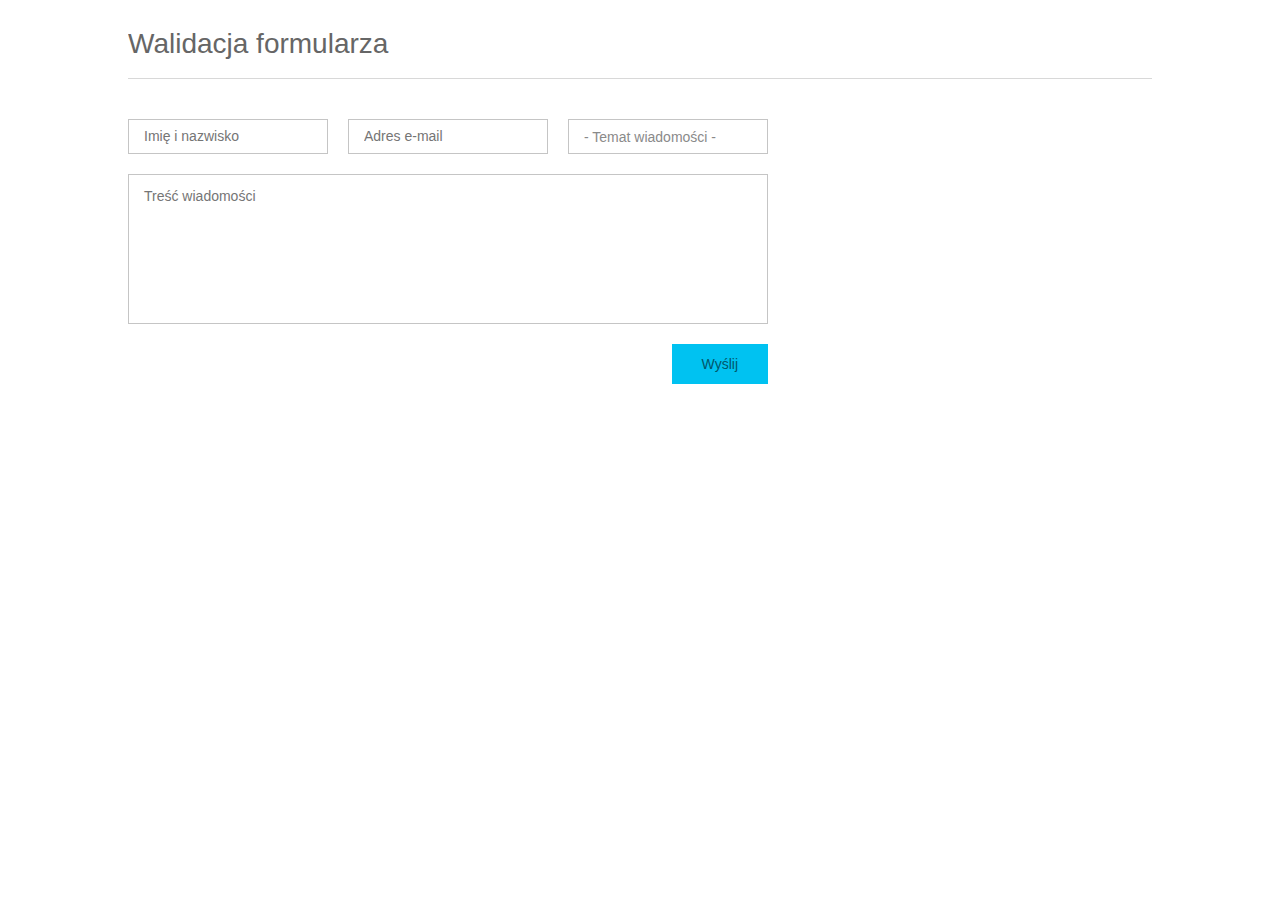
<file: form valid/index.html>
<!DOCTYPE html>
<html lang="pl">
<head>
    <meta charset="UTF-8">
    <title>Walidacja formularza</title>
    <link rel="stylesheet" href="css/style.css">
</head>
<body>

    <div class="container">

        <h1>Walidacja formularza</h1>
        
        <form action="#" id="myForm">
            <input type="text" name="your-name" placeholder="Imię i nazwisko" data-error="Podaj imię i nazwisko">
            <input type="email" name="your-email" placeholder="Adres e-mail" data-error="Podaj poprawny adres e-mail">
            <select name="your-subject" data-error="Wybierz temat wiadomości">
                <option value="" disabled selected>- Temat wiadomości -</option>
                <option value="pytanie">Pytanie</option>
                <option value="propozycja">Propozycja</option>
                <option value="support">Support</option>
            </select>
            <textarea name="your-message" placeholder="Treść wiadomości" data-error="Wpisz treść wiadomości"></textarea>

            <button type="submit">Wyślij</button>
        </form>

    </div>

<script src="js/scripts.js"></script>
</body>
</html>
</file>
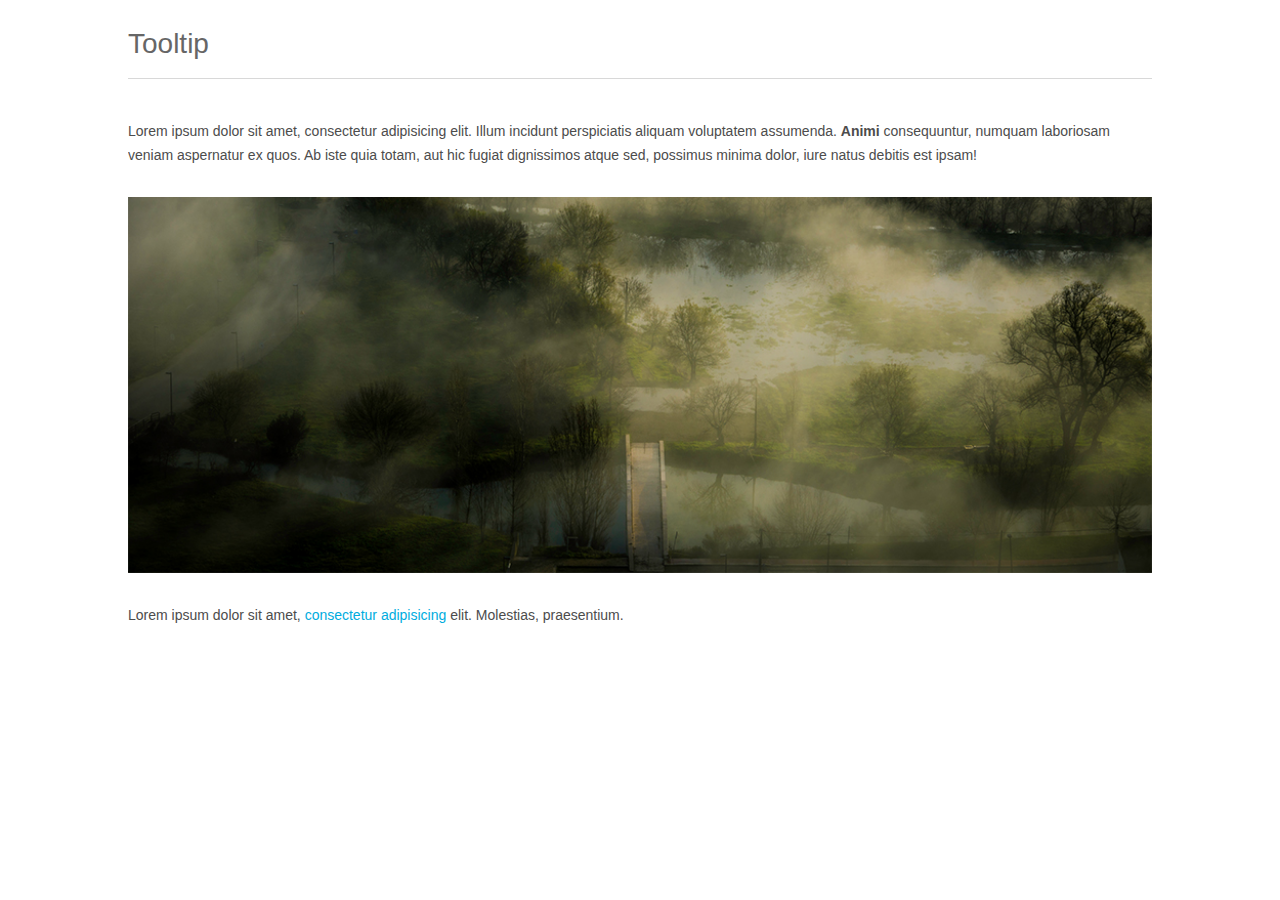
<file: tooltip/index.html>
<!DOCTYPE html>
<html lang="pl">
<head>
    <meta charset="UTF-8">
    <title>Tooltip</title>
    <link rel="stylesheet" href="css/style.css">
</head>
<body>

    <div class="container">

        <h1>Tooltip</h1>

        <p>Lorem ipsum dolor sit amet, consectetur adipisicing elit. Illum incidunt perspiciatis aliquam voluptatem assumenda. <strong title="Animi to słowo...">Animi</strong> consequuntur, numquam laboriosam veniam aspernatur ex quos. Ab iste quia totam, aut hic fugiat dignissimos atque sed, possimus minima dolor, iure natus debitis est ipsam!</p>

        <img src="images/obrazek.jpg" alt="" title="Fotografia z pierwszego miejsca">

        <p>Lorem ipsum dolor sit amet, <a href="#" title="Dowiedz się więcej">consectetur adipisicing</a> elit. Molestias, praesentium.</p>

    </div>

<script src="js/scripts.js"></script>
<script>
	t00ltip(document.querySelectorAll("[title]"));
</script>
</body>
</html>
</file>
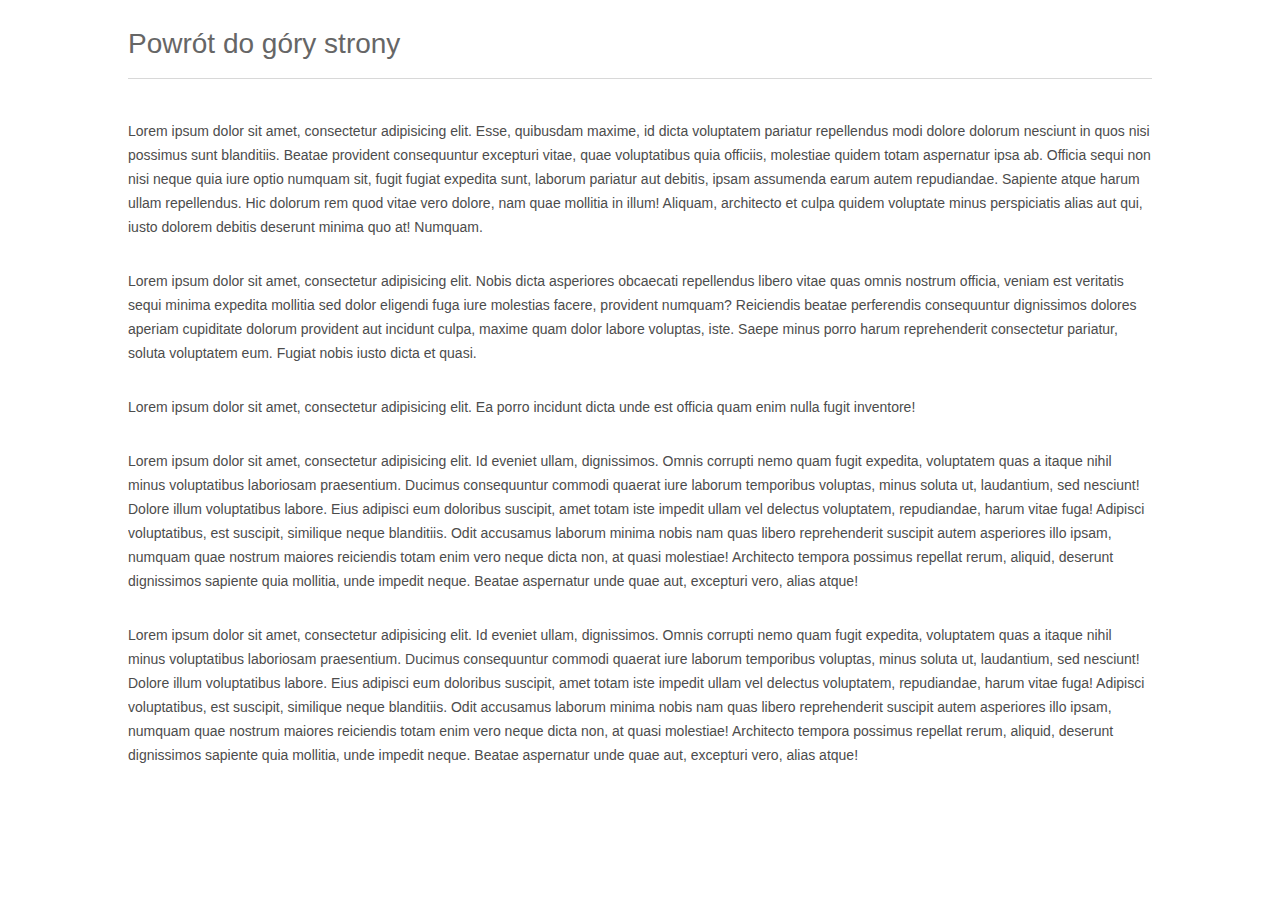
<file: top of the page/index.html>
<!DOCTYPE html>
<html lang="pl">
<head>
    <meta charset="UTF-8">
    <title>Powrót do góry strony</title>
    <link rel="stylesheet" href="css/style.css">
</head>
<body>

    <div class="container">

        <h1>Powrót do góry strony</h1>

        <p>Lorem ipsum dolor sit amet, consectetur adipisicing elit. Esse, quibusdam maxime, id dicta voluptatem pariatur repellendus modi dolore dolorum nesciunt in quos nisi possimus sunt blanditiis. Beatae provident consequuntur excepturi vitae, quae voluptatibus quia officiis, molestiae quidem totam aspernatur ipsa ab. Officia sequi non nisi neque quia iure optio numquam sit, fugit fugiat expedita sunt, laborum pariatur aut debitis, ipsam assumenda earum autem repudiandae. Sapiente atque harum ullam repellendus. Hic dolorum rem quod vitae vero dolore, nam quae mollitia in illum! Aliquam, architecto et culpa quidem voluptate minus perspiciatis alias aut qui, iusto dolorem debitis deserunt minima quo at! Numquam.</p>

        <p>Lorem ipsum dolor sit amet, consectetur adipisicing elit. Nobis dicta asperiores obcaecati repellendus libero vitae quas omnis nostrum officia, veniam est veritatis sequi minima expedita mollitia sed dolor eligendi fuga iure molestias facere, provident numquam? Reiciendis beatae perferendis consequuntur dignissimos dolores aperiam cupiditate dolorum provident aut incidunt culpa, maxime quam dolor labore voluptas, iste. Saepe minus porro harum reprehenderit consectetur pariatur, soluta voluptatem eum. Fugiat nobis iusto dicta et quasi.</p>

        <p>Lorem ipsum dolor sit amet, consectetur adipisicing elit. Ea porro incidunt dicta unde est officia quam enim nulla fugit inventore!</p>

        <p>Lorem ipsum dolor sit amet, consectetur adipisicing elit. Id eveniet ullam, dignissimos. Omnis corrupti nemo quam fugit expedita, voluptatem quas a itaque nihil minus voluptatibus laboriosam praesentium. Ducimus consequuntur commodi quaerat iure laborum temporibus voluptas, minus soluta ut, laudantium, sed nesciunt! Dolore illum voluptatibus labore. Eius adipisci eum doloribus suscipit, amet totam iste impedit ullam vel delectus voluptatem, repudiandae, harum vitae fuga! Adipisci voluptatibus, est suscipit, similique neque blanditiis. Odit accusamus laborum minima nobis nam quas libero reprehenderit suscipit autem asperiores illo ipsam, numquam quae nostrum maiores reiciendis totam enim vero neque dicta non, at quasi molestiae! Architecto tempora possimus repellat rerum, aliquid, deserunt dignissimos sapiente quia mollitia, unde impedit neque. Beatae aspernatur unde quae aut, excepturi vero, alias atque!</p>

        <p>Lorem ipsum dolor sit amet, consectetur adipisicing elit. Id eveniet ullam, dignissimos. Omnis corrupti nemo quam fugit expedita, voluptatem quas a itaque nihil minus voluptatibus laboriosam praesentium. Ducimus consequuntur commodi quaerat iure laborum temporibus voluptas, minus soluta ut, laudantium, sed nesciunt! Dolore illum voluptatibus labore. Eius adipisci eum doloribus suscipit, amet totam iste impedit ullam vel delectus voluptatem, repudiandae, harum vitae fuga! Adipisci voluptatibus, est suscipit, similique neque blanditiis. Odit accusamus laborum minima nobis nam quas libero reprehenderit suscipit autem asperiores illo ipsam, numquam quae nostrum maiores reiciendis totam enim vero neque dicta non, at quasi molestiae! Architecto tempora possimus repellat rerum, aliquid, deserunt dignissimos sapiente quia mollitia, unde impedit neque. Beatae aspernatur unde quae aut, excepturi vero, alias atque!</p>

    </div>

<script src="js/scripts.js"></script>
</body>
</html>
</file>
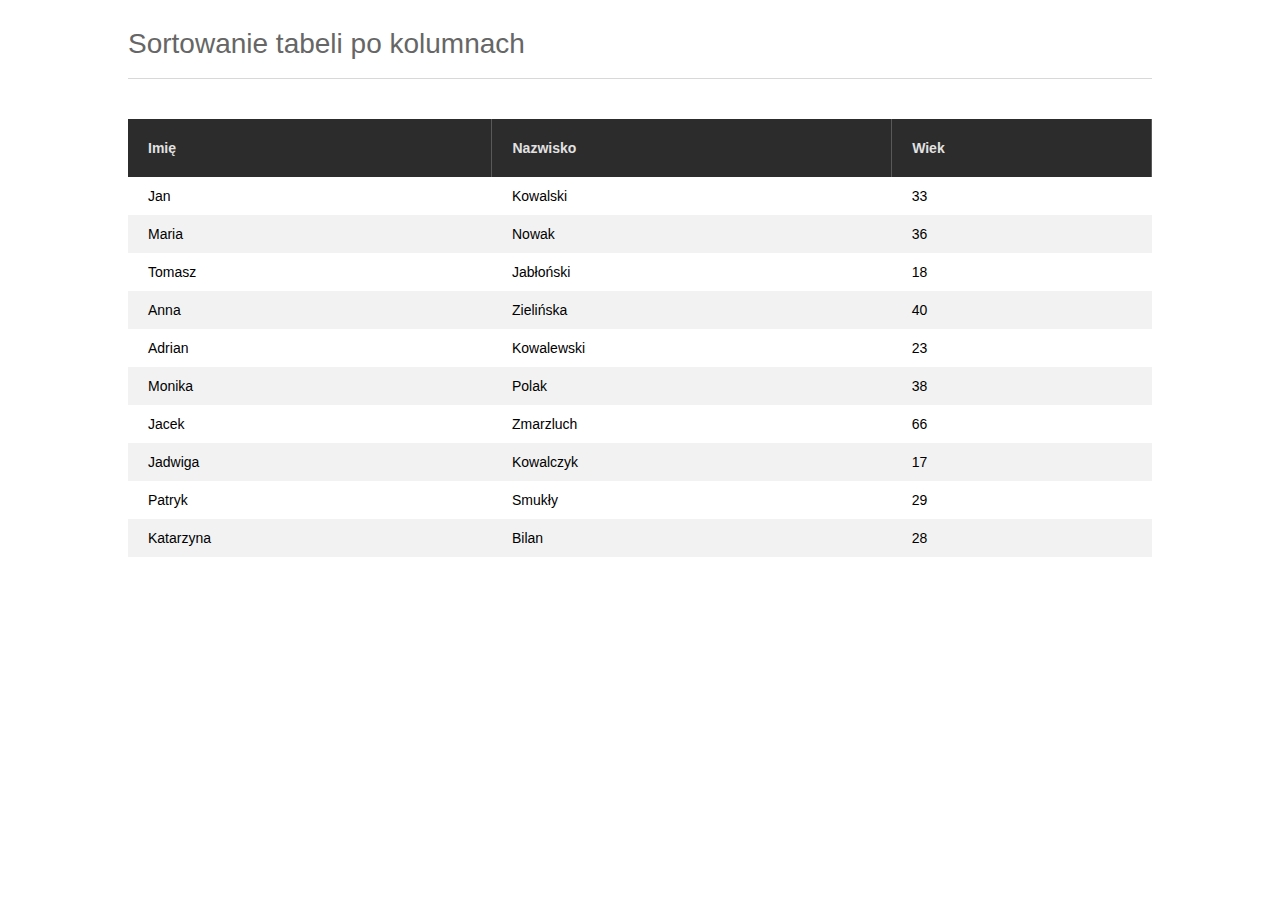
<file: sortowanie kolumn po tabelach/1/index.html>
<!DOCTYPE html>
<html lang="pl">
<head>
    <meta charset="UTF-8">
    <title>Sortowanie tabeli po kolumnach</title>
    <link rel="stylesheet" href="css/style.css">
</head>
<body>

    <div class="container">

        <h1>Sortowanie tabeli po kolumnach</h1>

        <table id="myTable">
            <thead>
                <tr>
                    <th>Imię</th>
                    <th>Nazwisko</th>
                    <th>Wiek</th>
                </tr>
            </thead>

            <tbody>
                <tr>
                    <td>Jan</td>
                    <td>Kowalski</td>
                    <td>33</td>
                </tr>
                <tr>
                    <td>Maria</td>
                    <td>Nowak</td>
                    <td>36</td>
                </tr>
                <tr>
                    <td>Tomasz</td>
                    <td>Jabłoński</td>
                    <td>18</td>
                </tr>
                <tr>
                    <td>Anna</td>
                    <td>Zielińska</td>
                    <td>40</td>
                </tr>
                <tr>
                    <td>Adrian</td>
                    <td>Kowalewski</td>
                    <td>23</td>
                </tr>
                <tr>
                    <td>Monika</td>
                    <td>Polak</td>
                    <td>38</td>
                </tr>
                <tr>
                    <td>Jacek</td>
                    <td>Zmarzluch</td>
                    <td>66</td>
                </tr>
                <tr>
                    <td>Jadwiga</td>
                    <td>Kowalczyk</td>
                    <td>17</td>
                </tr>
                <tr>
                    <td>Patryk</td>
                    <td>Smukły</td>
                    <td>29</td>
                </tr>
                <tr>
                    <td>Katarzyna</td>
                    <td>Bilan</td>
                    <td>28</td>
                </tr>
            </tbody>
        </table>

    </div>

<script src="js/scripts.js"></script>
</body>
</html>
</file>
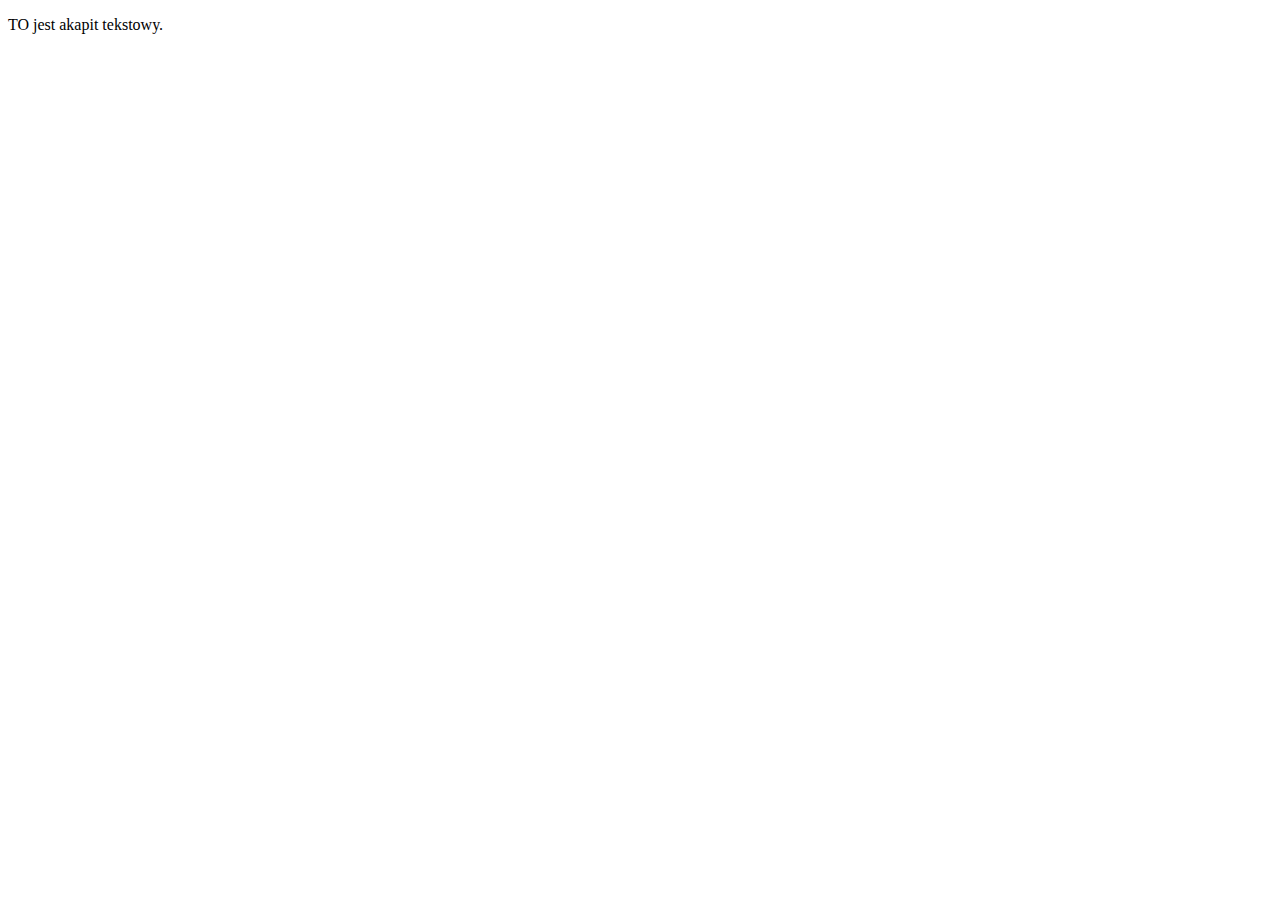
<file: ksiązka JS 1/105.html>
<!DOCTYPE html>
<html>
<head>
<meta charset="utf-8">
<title>Czas na stronie</title>
<script type = "text/javascript">
	function zmienStyl(){
		var akapit = document.getElementById("akapitTekstowy");
		if(akapit.style.fontWeight == "normal"){
			akapit.style.fontWeight = "bold";
		} else {
			akapit.style.fontWeight = "normal";
		}
	}
	setInterval("zmienStyl();", 2000);
</script>
</head>
<body>
<p id= "akapitTekstowy" style="font-weight:normal">
	TO jest akapit tekstowy.
</p>
</body>
</html>
</file>
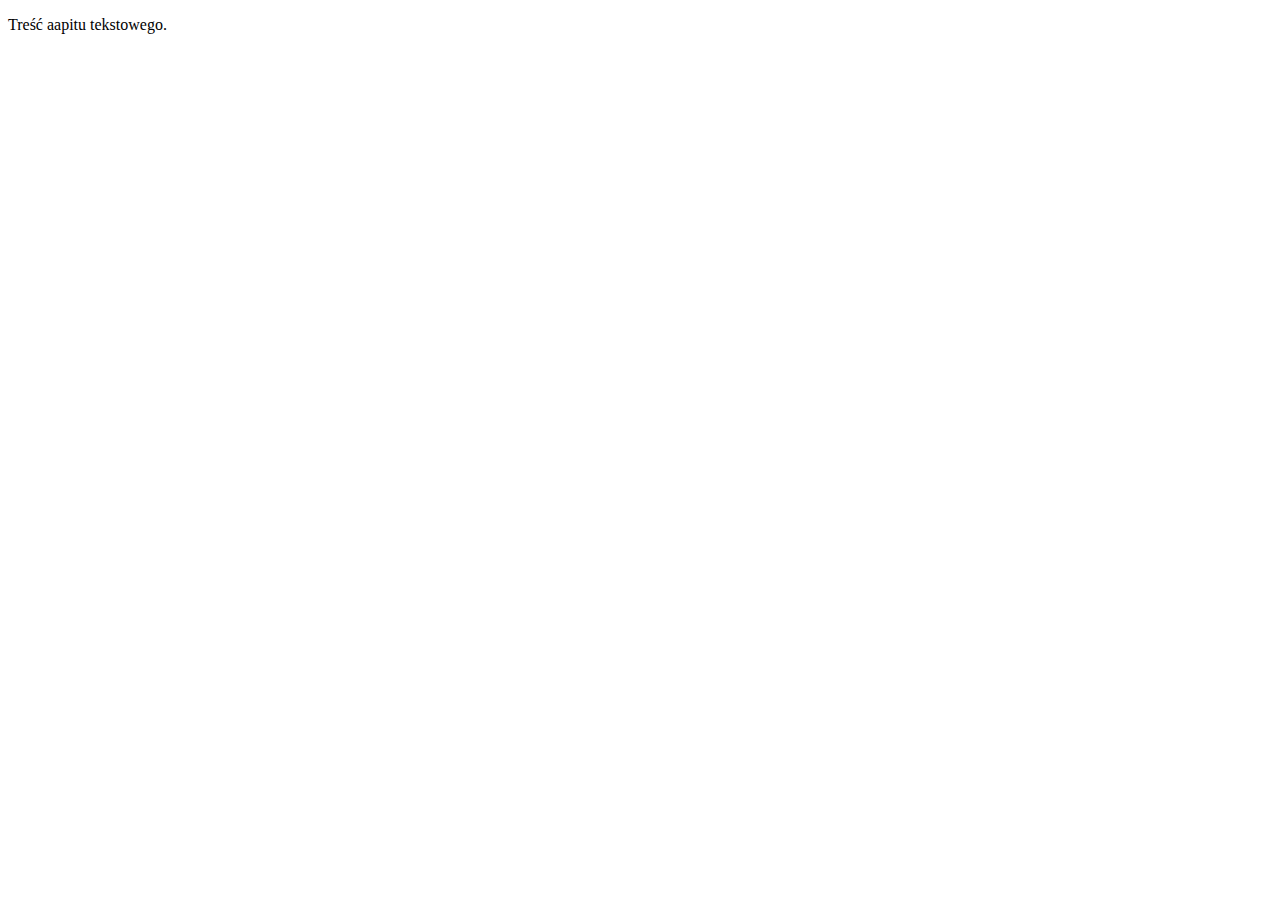
<file: ksiązka JS 1/106.html>
<!DOCTYPE html>
<html>
<head>
<meta charset="utf-8">
<title>Czas na stronie</title>
</head>
<body>
<div id="infoDiv">
</div>
<div id = "warstwaDanych">
	<p id="pt1"> Treść aapitu tekstowego.</p>
</div>
<script>
var div = document.getElementById("warstwaDanych");
var infoDiv = document.getElementById("infoDiv");
var str = "" ;
for(var i = 0; i < div.childNodes.length; i++){
str += "węzeł nr <b>" + i + "</b> (";
str += "typ: <b>" + div.childNodes[i].nodeType + "</b>";
str += ", nazwa:<b>" + div.childNodes[i].nodeName + "</b>)<br>";
}
infoDiv.innerHTML = str;
</body>
</html>
</file>
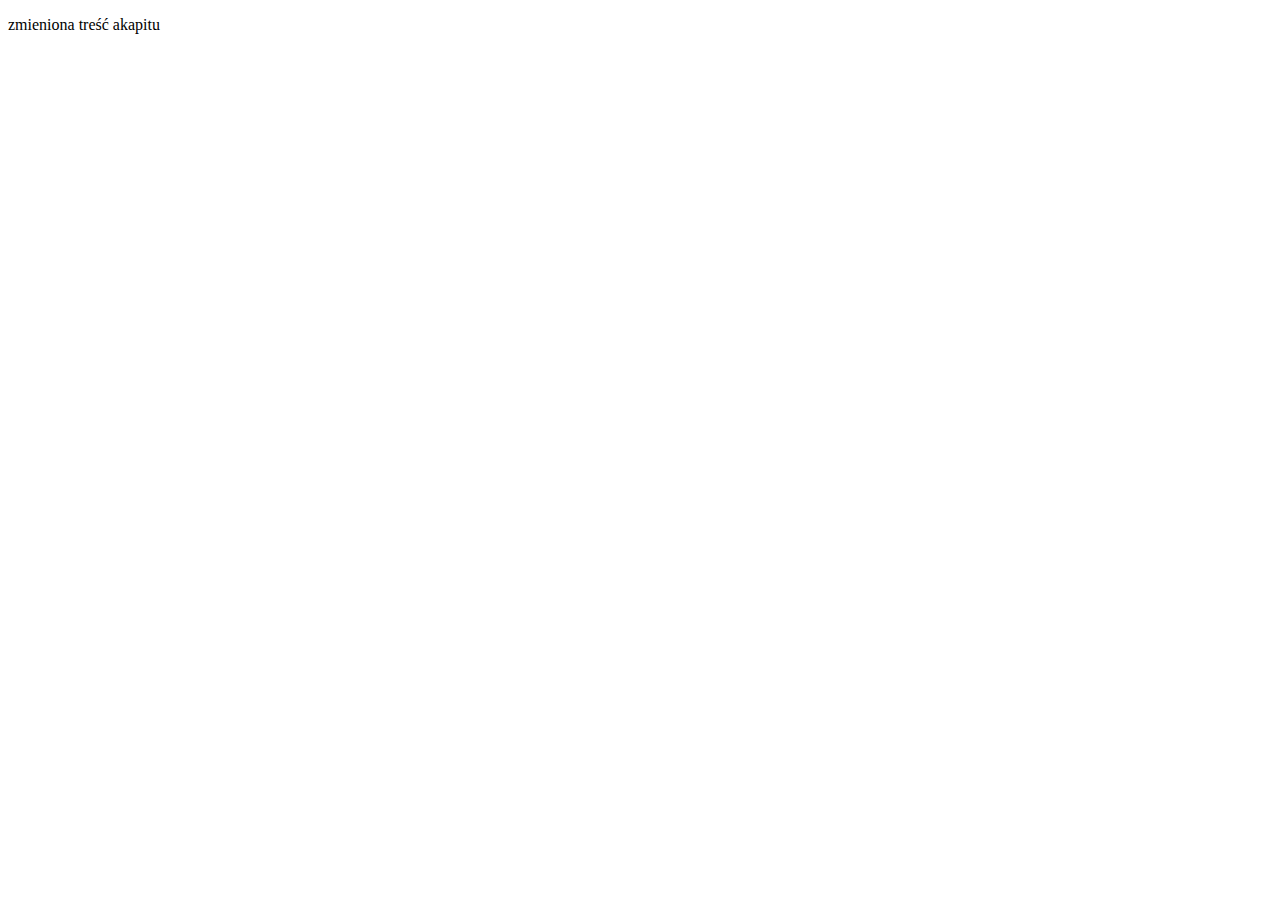
<file: ksiązka JS 1/108.html>
<!DOCTYPE html>
<html>
<head>
<meta charset="utf-8">
<title>Czas na stronie</title>
</head>
<body>
<div>
<p id = "pt1"> Pierwotna treść akapitu</p>
</div>
<script type= "text/javascript">
var pt1= document.getElementById("pt1");
pt1.childNodes[0].nodeValue = "zmieniona treść akapitu";
</script>
</body>
</html>
</file>
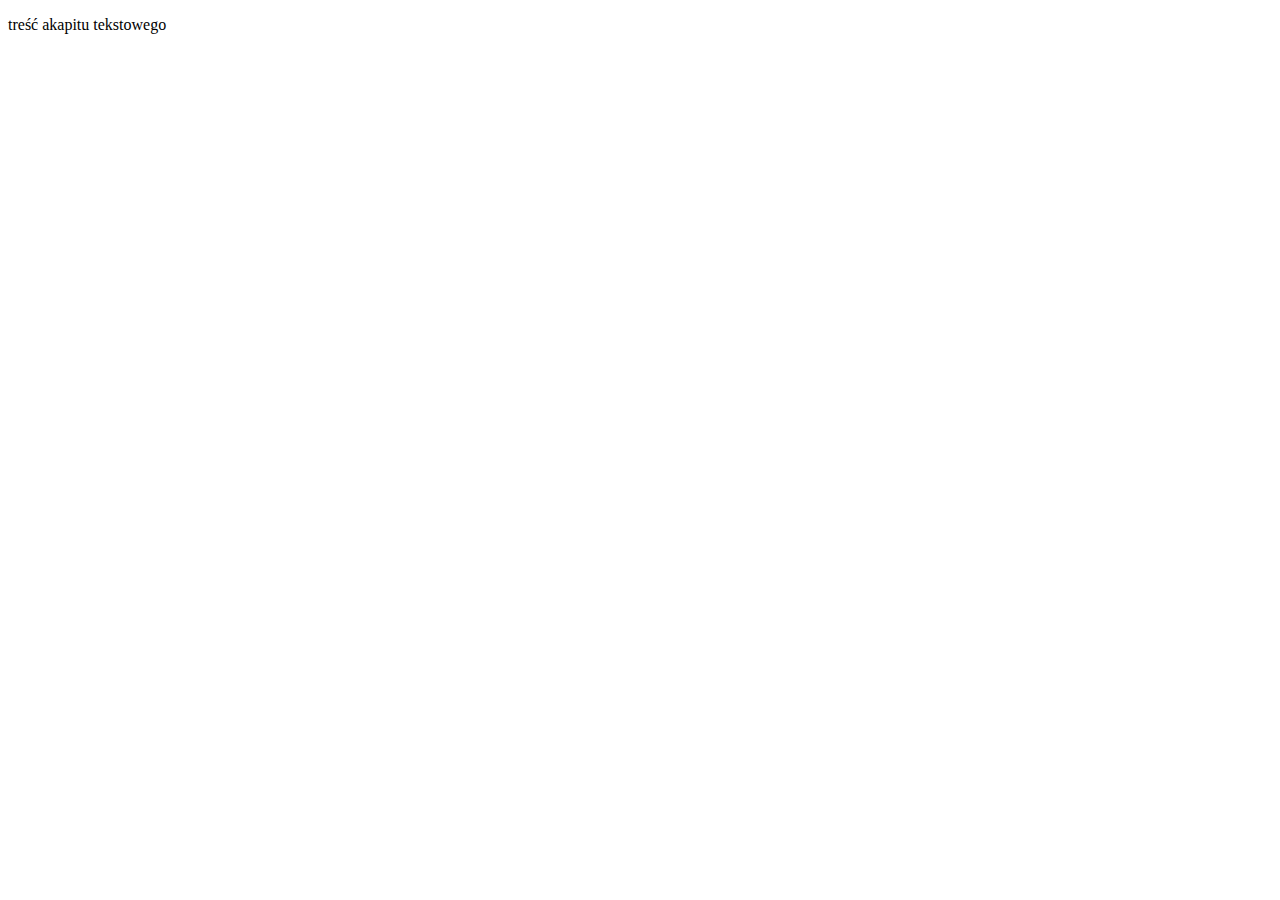
<file: ksiązka JS 1/109.html>
<!DOCTYPE html>
<html>
<head>
<meta charset="utf-8">
<title>Męczę JavaScript</title>
</head>
<body>
<div id= "div1">
</div>
<script type = "text/javascript">
var str = "treść akapitu tekstowego";

var div = document.getElementById("div1");
var pEl = document.createElement("p");
var pElTextNode = document.createTextNode(str);

pEl.appendChild(pElTextNode);
div.appendChild(pEl);
</script>
</body>
</html>
</file>
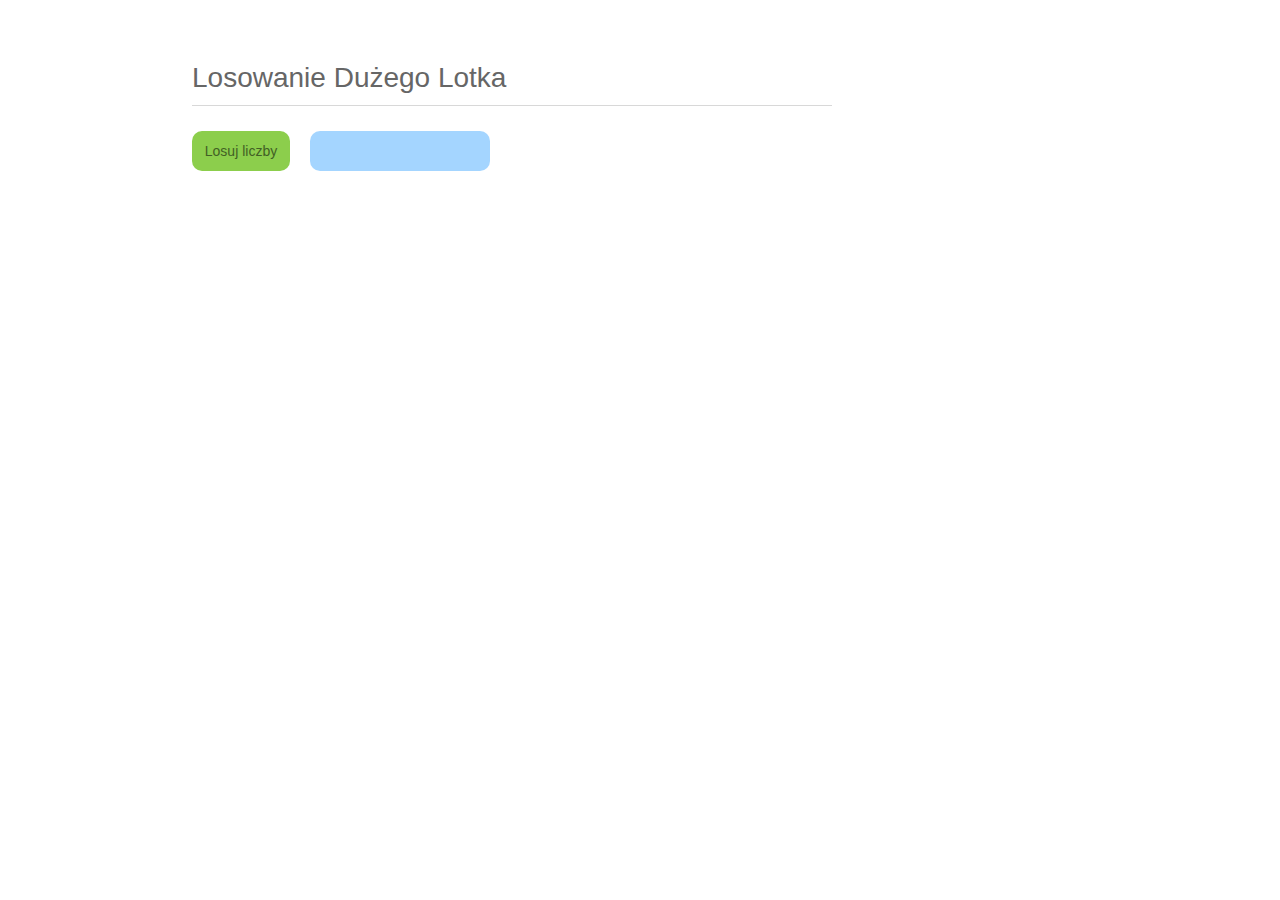
<file: lotto/lotto.html>
<!DOCTYPE html>
<html lang="pl">
<head>
    <meta charset="UTF-8">
    <title>Losowanie Dużego Lotka</title>
    <link rel="stylesheet" href="style.css">
</head>
<body>

    <div class="container">

        <h1>Losowanie Dużego Lotka</h1>

        <button id="getNumbers" class="btn">Losuj liczby</button>
        <output id="showNumbers" class="output"></output>

    </div>

<script src="lotto.js"></script>
</body>
</html>
</file>
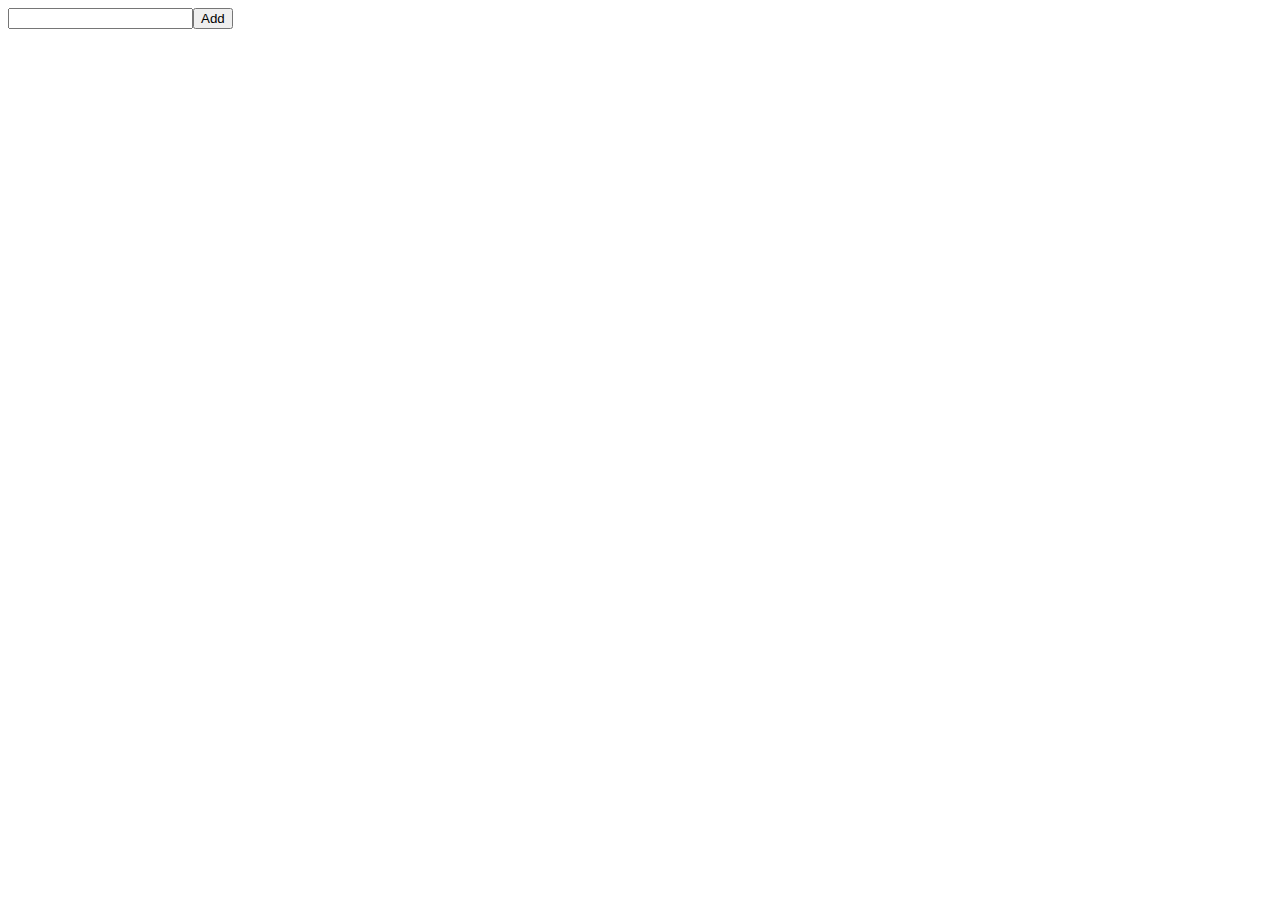
<file: ToDo/html.html>
<!DOCTYPE html>
<html>
<head>
<meta charset="utf-8">
<meta name="viewport" content="width=device-width, initial-scale=1.0, user-scalable=yes">
	<title>Męczę JavaScript vol. ToDoList</title>
</head>
<input id="task"><button id="add">Add</button>
<div id="todos"></div>
<script src="todo.js"></script>
</script>
</body>
</html>
</file>
<file: form valid/css/style.css>
@charset "utf-8";

* {
    padding: 0;
    margin: 0;
}

body {
    font: 14px/18px Tahoma, Arial, sans-serif;
}

.container {
    width: 80%;
    margin: 30px auto;
    overflow: hidden;
}

h1 {
    padding-bottom: 20px;
    margin-bottom: 40px;
    border-bottom: 1px #D8D8D8 solid;

    line-height: 1;
    font-weight: normal;
    color: #666666;
}

ul.errors {
    width: 600px;
    padding: 20px;
    margin-bottom: 30px;
    background-color: #FFD4DE;
}

ul.errors li {
    list-style: none;
    line-height: 30px;
    color: #F70053;
}

form {
    width: 640px;
    overflow: hidden;
}

form * {
    box-sizing: border-box;
}

form input[type="text"],
form input[type="email"],
select,
textarea {
    border: 1px #C5C5C5 solid;
    background: #fff;

    font: 14px/35px Tahoma, Arial, sans-serif;
    color: #8A8A8A;
}

form input[type="text"].error,
form input[type="email"].error,
select.error,
textarea.error {
    border-color: #FFA9C7;
}

form input[type="text"],
form input[type="email"] {
    display: block;
    width: 200px;
    height: 35px;
    padding: 0 15px;
    margin: 0 20px 20px 0;
    float: left;
}

form select {
    width: 200px;
    height: 35px;
    padding: 0 15px;
    border-radius: 0;

    -webkit-appearance: none;
    cursor: pointer;
}

form textarea {
    clear: both;
    display: block;
    width: 100%;
    height: 150px;
    padding: 10px 15px 0 15px;
    margin-bottom: 20px;

    resize: none;

    line-height: 22px;
}

form button[type='submit'] {
    padding: 0 30px;
    height: 40px;
    float: right;
    border: none;
    background: #00C2F1;

    cursor: pointer;

    font: 14px/35px Tahoma, Arial, sans-serif;
    color: #00566B;
}
</file>
<file: tooltip/css/style.css>
@charset "utf-8";

* {
    padding: 0;
    margin: 0;
}

body {
    font: 14px/18px Tahoma, Arial, sans-serif;
}

.container {
    width: 80%;
    margin: 30px auto;
    overflow: hidden;
}

h1 {
    padding-bottom: 20px;
    margin-bottom: 40px;
    border-bottom: 1px #D8D8D8 solid;

    line-height: 1;
    font-weight: normal;
    color: #666666;
}

p {
    margin-bottom: 30px;

    line-height: 24px;
    color: #4C4C4C;
}

img {
    display: block;
    width: 100%;
    margin-bottom: 30px;
}

a {
    text-decoration: none;
    color: #00ACDE;
}

.tooltip {
    padding: 10px 15px 12px 15px;
    border-radius: 7px;
    background-color: rgba(0, 0, 0, .8);

    opacity: 1;
    -webkit-transition: visibility 0.2s, opacity 0.2s;
    transition: visibility 0.2s, opacity 0.2s;

    position: absolute;
    z-index: 9999;

    font: 12px/1 Tahoma, Arial, sans-serif;
    text-align: center;
    color: #fff;
}

.tooltip:after {
    content: "";
    display: block;
    width: 0;
    height: 0;
    margin-left: -6px;
    border-style: solid;
    border-width: 10px 6px 0 6px;
    border-color: rgba(0, 0, 0, .8) transparent transparent transparent;

    position: absolute;
    left: 50%;
    bottom: -10px;
}

.tooltip.hidden {
    opacity: 0;
    visibility: hidden;
}
</file>
<file: top of the page/css/style.css>
@charset "utf-8";

* {
    padding: 0;
    margin: 0;
}

body {
    font: 14px/18px Tahoma, Arial, sans-serif;
}

.container {
    width: 80%;
    margin: 30px auto;
    overflow: hidden;
}

h1 {
    padding-bottom: 20px;
    margin-bottom: 40px;
    border-bottom: 1px #D8D8D8 solid;

    line-height: 1;
    font-weight: normal;
    color: #666666;
}

p {
    margin-bottom: 30px;

    line-height: 24px;
    color: #4C4C4C;
}

.backToTop {
    padding: 15px 25px;
    border: none;
    border-radius: 10px;
    background: rgba(0, 198, 255, .9);

    opacity: 1;
    -webkit-transition: visibility 0.2s, opacity 0.2s;
    transition: visibility 0.2s, opacity 0.2s;

    position: fixed;
    bottom: 30px;
    right: 30px;

    cursor: pointer;

    font: 14px/1 Tahoma, Arial, sans-serif;
    color: #006583;
}

.backToTop.hidden {
    opacity: 0;
    visibility: hidden;
}
</file>
<file: sortowanie kolumn po tabelach/1/css/style.css>
@charset "utf-8";

* {
    padding: 0;
    margin: 0;
}

body {
    font: 14px/18px Tahoma, Arial, sans-serif;
}

.container {
    width: 80%;
    margin: 30px auto;
    overflow: hidden;
}

h1 {
    padding-bottom: 20px;
    margin-bottom: 40px;
    border-bottom: 1px #D8D8D8 solid;

    line-height: 1;
    font-weight: normal;
    color: #666666;
}

table {
    width: 100%;
    border-collapse: collapse;
}

table th,
table td {
    padding: 10px 20px;

    text-align: left;
}

table th {
    padding: 20px;
    border-right: 1px #595959 solid;
    background-color: #2C2C2C;

    position: relative;

    cursor: pointer;

    color: #E2E2E2;
}

table th:after {
    content: "";
    display: none;
    width: 0;
    height: 0;
    margin-top: -5px;

    position: absolute;
    top: 50%;
    right: 20px;
}

table th.asc:after {
    display: block;
    border-style: solid;
    border-width: 0 5px 10px 5px;
    border-color: transparent transparent #E2E2E2 transparent;
}

table th.desc:after {
    display: block;
    border-style: solid;
    border-width: 10px 5px 0 5px;
    border-color: #E2E2E2 transparent transparent transparent;
}

table tr:nth-child(even) td {
    background-color: #F2F2F2;
}
</file>
<file: lotto/style.css>
@charset "utf-8";

* {
    padding: 0;
    margin: 0;
}

body {
    font-family: Tahoma, Arial, sans-serif;
    font-size: 14px;
}

.container {
    width: 50%;
    margin: 5% 15%;
    overflow: hidden;
}

h1 {
    padding-bottom: 2%;
    margin-bottom: 4%;
    border-bottom: 1px #D8D8D8 solid;

    line-height: 1;
    font-weight: normal;
    color: #666666;
}

.btn {
    height: 4%;
    padding: 0 2%;
    border: none;
    float: left;
    border-radius: 10px;
    background: #8CCE4C;

    cursor: pointer;

    font: 14px/40px Tahoma, Arial, sans-serif;
    color: #426025;
}

.output {
    display: inline-block;
    width: 140px;
    height: 40px;
    padding: 0 20px;
    margin-left: 20px;
    float: left;
    border-radius: 10px;
    background: #A4D5FF;

    font: 14px/40px Tahoma, Arial, sans-serif;
    text-align: center;
    color: #3F5263;
}
</file>
